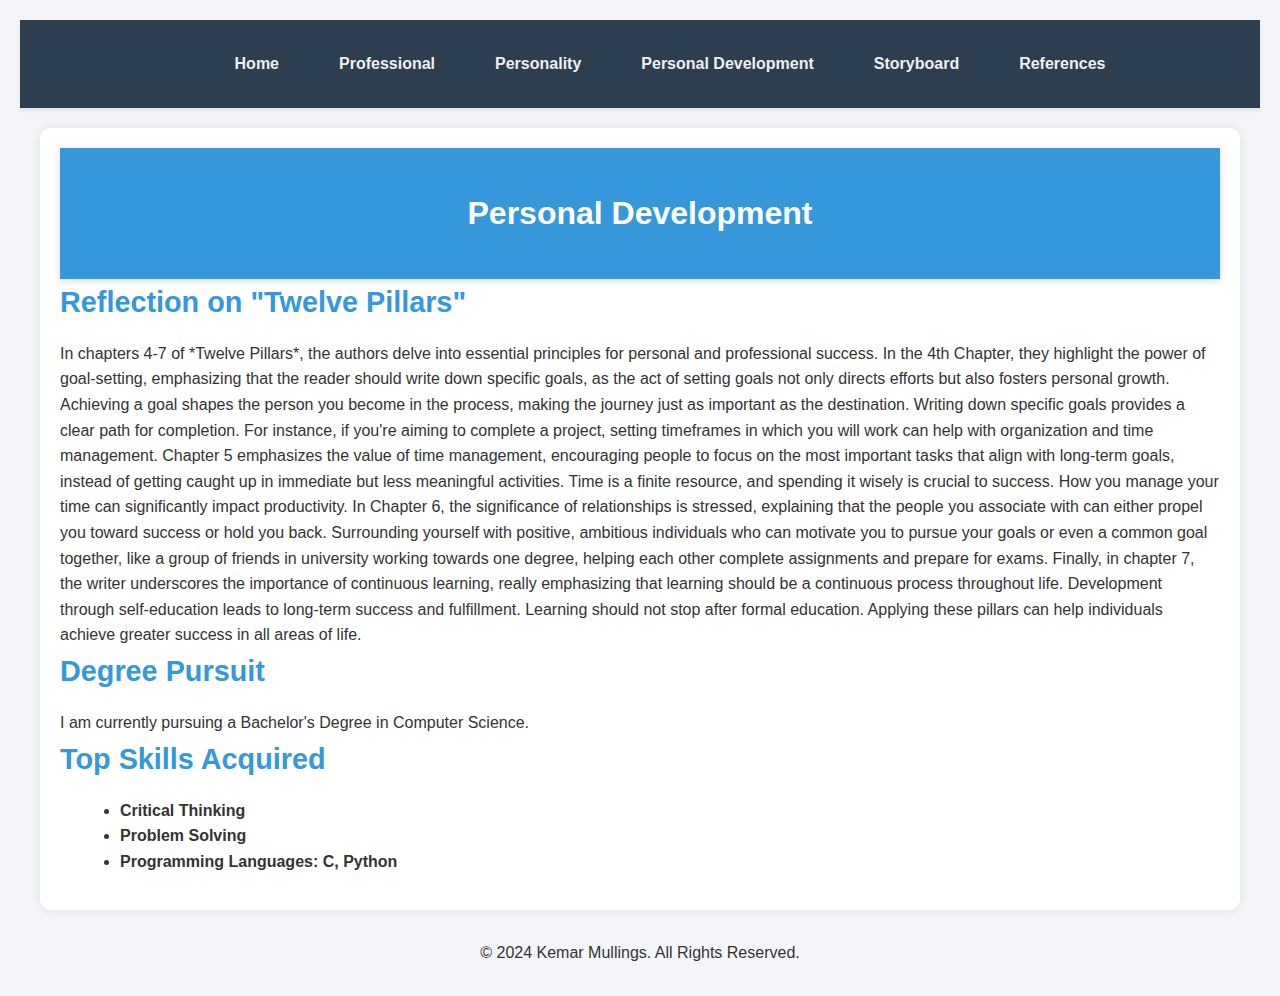
<file: 2306288_IA1/personal_development.html>
<!-- Author: Kemar Mullings
ID#:2306288
Day/Time of Class: Wednesday 8am
-->




<!DOCTYPE html>
<html lang="en">
<head>
    <meta charset="UTF-8">
    <meta name="viewport" content="width=device-width, initial-scale=1.0">
    <title>Personal Development</title>
    <link rel="stylesheet" href="styles.css"> 
</head>
<body>
    
    

    <nav>
        <ul>
            <li><a href="index.html">Home</a></li>
            <li><a href="professional.html">Professional</a></li>
            <li><a href="personality.html">Personality</a></li>
            <li><a href="personal_development.html">Personal Development</a></li>
            <li><a href="storyboard.html">Storyboard</a></li>
            <li><a href="references.html">References</a></li>
        </ul>
    </nav>

    <div class="container">
        <main class="main-content">
            <header>
                <h1>Personal Development</h1>
            </header>

            <section>
                <h2>Reflection on "Twelve Pillars"</h2>
                <p>
                    In chapters 4-7 of *Twelve Pillars*, the authors delve into essential 
                    principles for personal and professional success. In the 4th Chapter, they highlight the power of
                    goal-setting, emphasizing that the reader should write down specific goals, as the act of setting goals not only directs
                    efforts but also fosters personal growth. Achieving a goal shapes the person you become in the
                    process, making the journey just as important as the destination. Writing down specific goals provides a clear path for completion.
                    For instance, if you're aiming to complete a project, setting timeframes in which you will work can help with organization and time management.
                    Chapter 5 emphasizes the value of time management, encouraging people to focus on the most important
                    tasks that align with long-term goals, instead of getting caught up in immediate but less meaningful
                    activities. Time is a finite resource, and spending it wisely is crucial to success. How you
                    manage your time can significantly impact productivity. In Chapter 6, the significance of relationships is stressed, explaining that the
                    people you associate with can either propel you toward success or hold you back. Surrounding
                    yourself with positive, ambitious individuals who can motivate you to pursue your goals or 
                    even a common goal together, like a group of friends in university working towards one degree, helping each
                    other complete assignments and prepare for exams. Finally, in chapter 7,
                    the writer underscores the importance of continuous learning, really emphasizing that learning should be a continuous
                    process throughout life. Development through self-education leads to long-term success and fulfillment. Learning should not
                    stop after formal education. Applying these pillars can help individuals achieve greater success in all areas of life.
                </p>
            </section>

            <section>
                <h2>Degree Pursuit</h2>
                <p>
                    I am currently pursuing a Bachelor's Degree in Computer Science.
                </p>
            </section>

            <section>
                <h2>Top Skills Acquired</h2>
                <ul>
                    <li><strong>Critical Thinking</strong></li>
                    <li><strong>Problem Solving</strong></li>
                    <li><strong>Programming Languages: C, Python</strong></li>
                </ul>
            </section>
        </main>
    </div>

    <footer>
        <p>&copy; 2024 Kemar Mullings. All Rights Reserved.</p>
    </footer>
</body>
</html>
</file>
<file: 2306288_IA1/styles.css>
body, h1, h2, p {
    margin: 0;
    padding: 0;
    box-sizing: border-box;
}

body {
    font-family: 'Roboto', sans-serif;
    background-color: #f4f5f8;
    opacity: 2;
    color: #333;
    line-height: 1.6;
    padding: 20px;
    font: roboto small-caps bold 16px/1.5 "Times New Roman", serif;
}

header {
    background-color: #3498db;
    color: #fff;
    padding: 40px 20px;
    box-shadow: 0 2px 8px rgba(0, 0, 0, 0.15);
    text-align: center;
}

h2 {
    font-size: 1.8rem;
    color: #eaecee;
    margin-bottom: 1rem;
}

.container {
    display: flex;
    margin: 20px auto;
    max-width: 1200px;
}

nav {
    background-color: #2c3e50;
    padding: 15px 20px;
    box-shadow: 0 2px 4px rgba(0, 0, 0, 0.1);
}

nav ul {
    list-style: none;
    display: flex;
    justify-content: center;
}

nav ul li {
    margin: 0 15px;
}

nav ul li a {
    color: #ecf0f1;
    text-decoration: none;
    font-weight: 700;
    padding: 10px 15px;
    border-radius: 5px;
}

nav ul li a:hover {
    background: #3498db;
    color: #fff;
}

.sidebar {
    flex: 1;
    background: #fff;
    padding: 20px;
    margin-right: 20px;
    box-shadow: 0 0 10px rgba(0, 0, 0, 0.1);
    border-radius: 10px;
}

.main-content {
    flex: 2;
    background: #fff;
    padding: 20px;
    box-shadow: 0 0 10px rgba(0, 0, 0, 0.1);
    border-radius: 10px;
}

.sidebar img {
    width: 200px;
    height: auto;
    border-radius: 50%;
    border: 3px solid #3498db;
    box-shadow: 0 4px 6px rgba(0, 0, 0, 0.1);
}

h2 {
    font-size: 1.8rem;
    color: #3498db;
    margin-bottom: 1rem;
}

h3 {
    font-size: 1.5rem;
    color: #333;
    margin-bottom: 0.5rem;
}

ul {
    list-style-type: disc;
    margin-left: 20px;
}

hr {
    border: 1px solid #3498db;
    margin: 2rem 0;
}

footer {
    text-align: center;
    margin-top: 20px;
    padding: 10px 0;
}

@media (max-width: 768px) {
    .container {
        flex-direction: column;
    }
}
</file>
